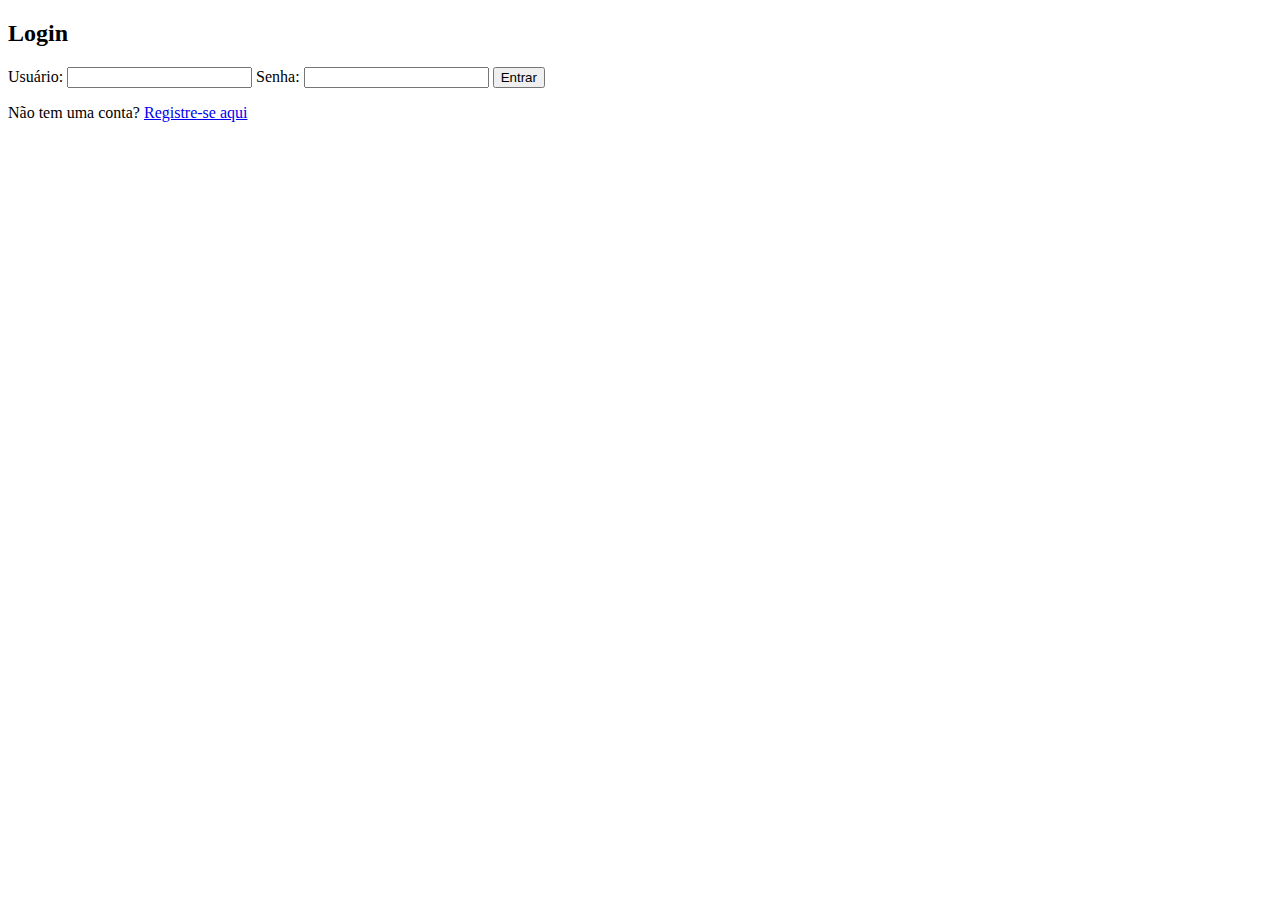
<file: frontend/index.html>
<!DOCTYPE html>
<html lang="en">
<head>
    <meta charset="UTF-8">
    <title>Task Manager</title>
    <script>
        document.addEventListener("DOMContentLoaded", function() {
            const token = localStorage.getItem("token");
            if (!token) {
                window.location.href = "login.html";
            }
        });
    </script>
    
</head>
<body>
    <h1>Task Manager</h1>
    <input type="text" id="taskInput" placeholder="Nova tarefa">
    <button onclick="addTask()">Adicionar Tarefa</button>
    <ul id="task-list"></ul>
    <script src="script.js" defer></script>
    
</body>
</html>
</file>
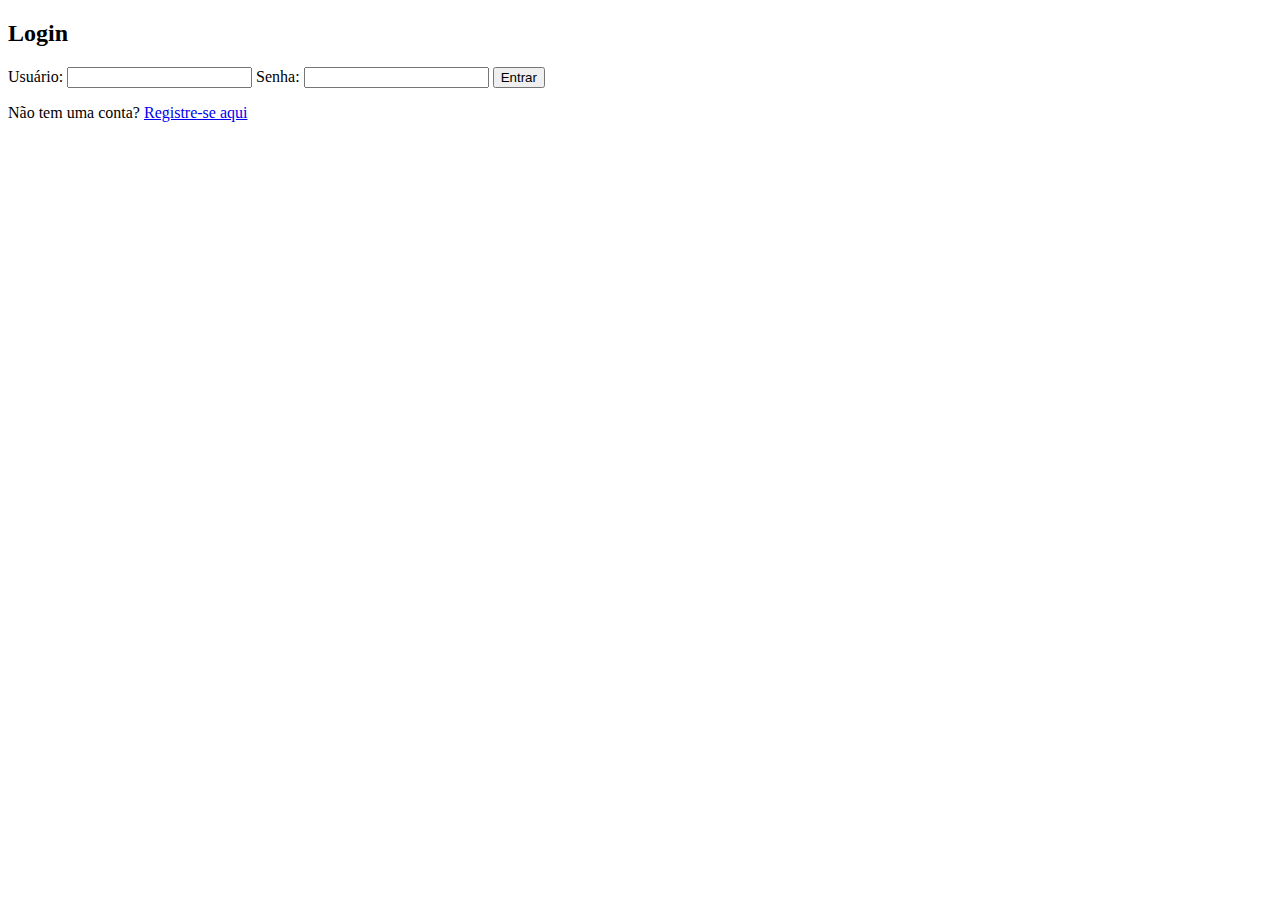
<file: frontend/login.html>
<!-- login.html -->

<!DOCTYPE html>
<html lang="en">
<head>
    <meta charset="UTF-8">
    <meta name="viewport" content="width=device-width, initial-scale=1.0">
    <title>Login</title>
</head>
<body>
    <h2>Login</h2>
    <form id="login-form">
        <label for="username">Usuário:</label>
        <input type="text" id="username" name="username" required>
        
        <label for="password">Senha:</label>
        <input type="password" id="password" name="password" required>
        
        <button type="submit">Entrar</button>
    </form>

    <p>Não tem uma conta? <a href="register.html">Registre-se aqui</a></p>

    <script src="login.js"></script>
</body>
</html>
</file>
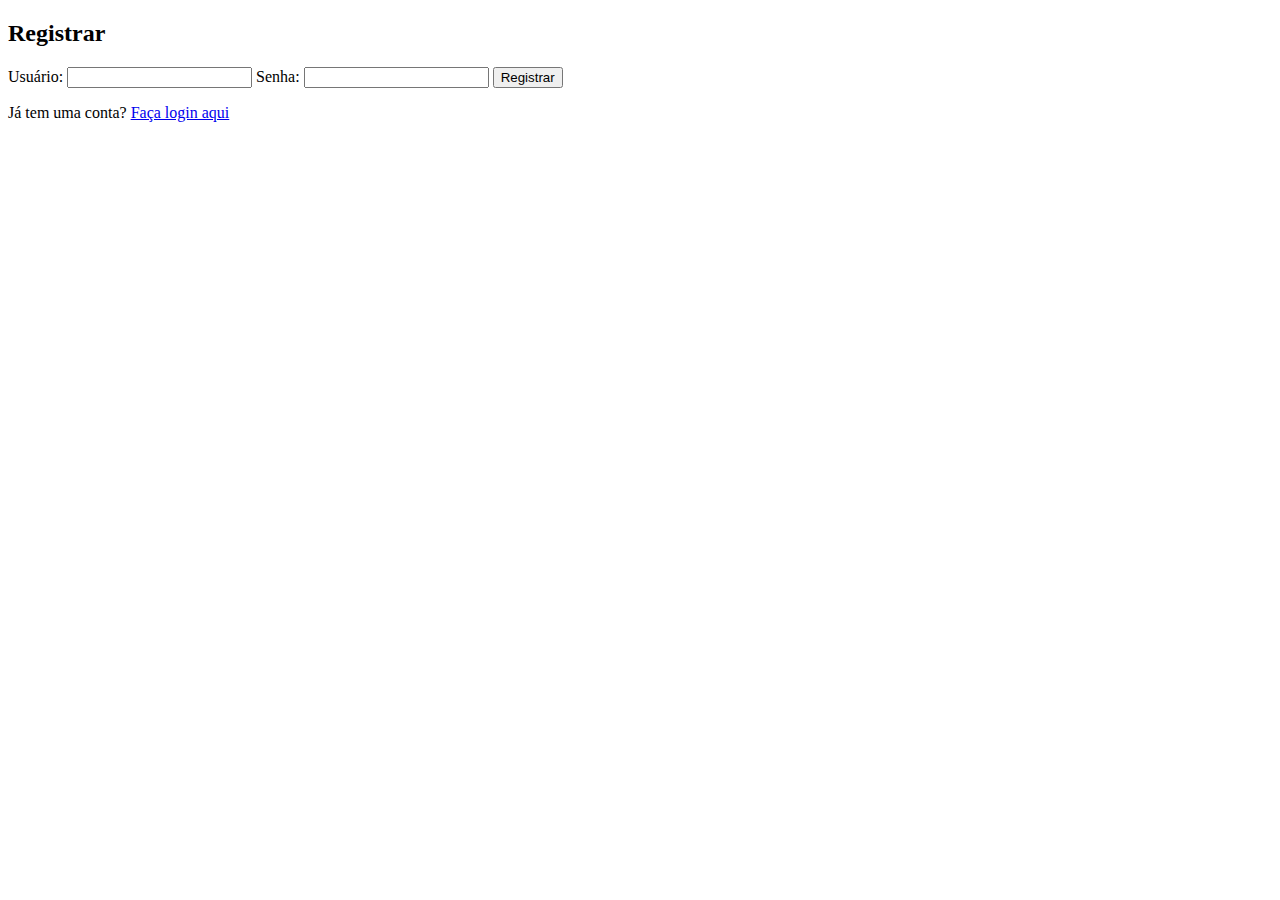
<file: frontend/register.html>
<!-- register.html -->

<!DOCTYPE html>
<html lang="en">
<head>
    <meta charset="UTF-8">
    <meta name="viewport" content="width=device-width, initial-scale=1.0">
    <title>Registro</title>
</head>
<body>
    <h2>Registrar</h2>
    <form id="register-form">
        <label for="username">Usuário:</label>
        <input type="text" id="username" name="username" required>
        
        <label for="password">Senha:</label>
        <input type="password" id="password" name="password" required>
        
        <button type="submit">Registrar</button>
    </form>

    <p>Já tem uma conta? <a href="login.html">Faça login aqui</a></p>

    <script src="register.js"></script>
</body>
</html>
</file>
